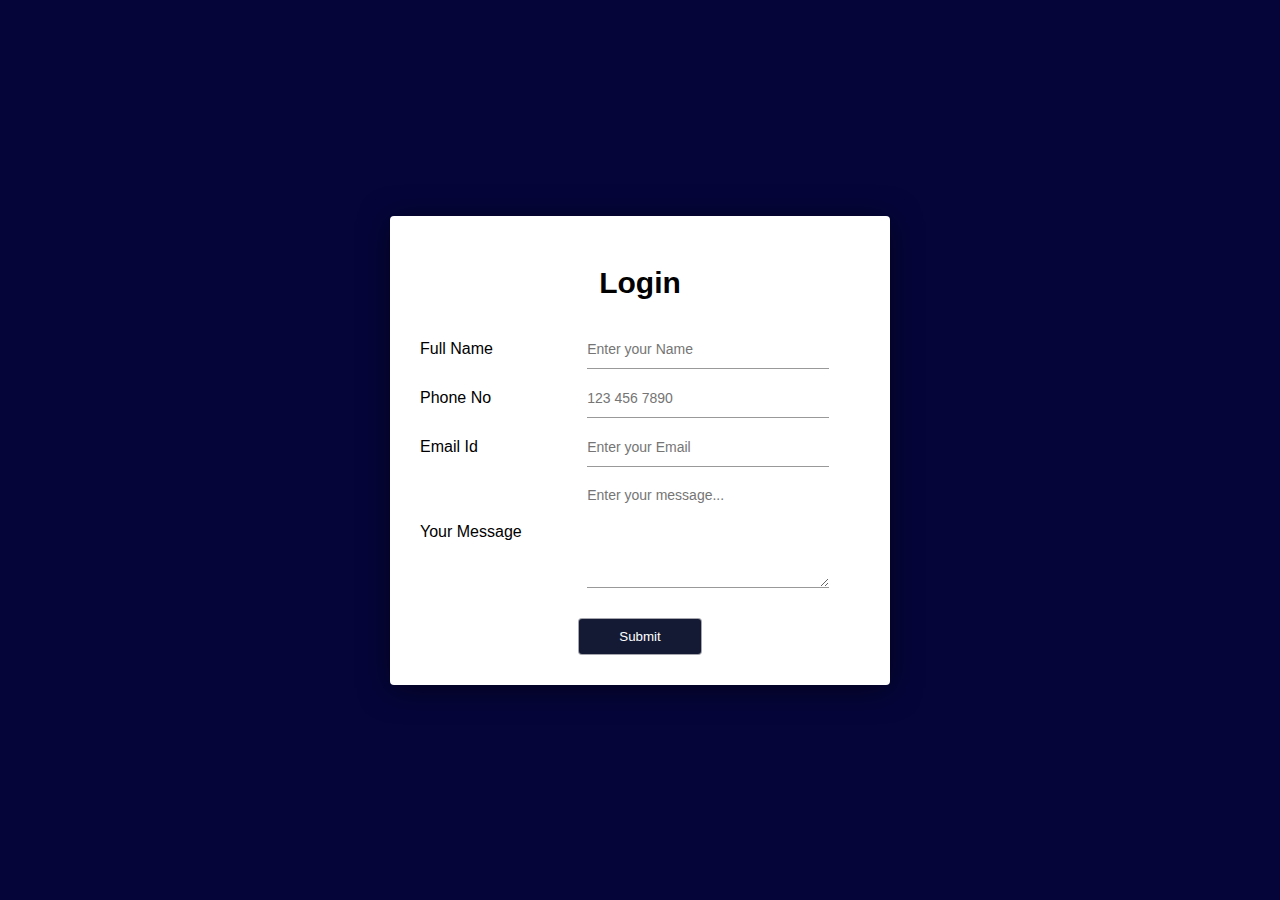
<file: login.html>
<!DOCTYPE html>
<html lang="en">
<head>
    <meta charset="UTF-8">
    <meta name="viewport" content="width=device-width, initial-scale=1.0">
    <title>Document</title>
    <link rel="stylesheet" href="login.css">
    <link rel="stylesheet" href="https://cdnjs.cloudflare.com/ajax/libs/font-awesome/6.6.0/css/all.min.css" integrity="sha512-Kc323vGBEqzTmouAECnVceyQqyqdsSiqLQISBL29aUW4U/M7pSPA/gEUZQqv1cwx4OnYxTxve5UMg5GT6L4JJg==" crossorigin="anonymous" referrerpolicy="no-referrer" />
</head>
<body>
    <div class="main-container">
        <form action="" >
            <h3>Login</h3>

            <div class="input-group">
                <label>Full Name</label>
                <input type="text" placeholder="Enter your Name" name="" id="contact-name" onkeyup="validateName()">
                <span id="name-error"></span>
            </div>
            <div class="input-group">
                <label>Phone No</label>
                <input type="tel" placeholder="123 456 7890" name=""  id="contact-phone" onkeyup="validatePhone()">
                <span id="phone-error"></span>
            </div>
            <div class="input-group">
                <label>Email Id</label>
                <input type="email" placeholder="Enter your Email" name="" id="contact-email" onkeyup="validateEmail()" >
                <span id="email-error"></span>
            </div>
            <div class="input-group">
                <label>Your Message</label>
                <textarea placeholder="Enter your message..." name="" rows="5" id="contact-message" onkeyup="validateMessage()" ></textarea>
                <span id="message-error"></span>
            </div>

            
            <button onclick="return validateForm()">Submit</button>

            <span id="submit-error"></span>
        </form>
       
          
          
        </div>
    </div>

    <script src="login.js"></script>
</body>
</html>
</file>
<file: login.css>
*{
    margin: 0;
    padding: 0;
    box-sizing: border-box;
    font-family: 'Poppins', sans-serif;
    
}

.main-container{
    background-color: rgb(5, 5, 58);
    height: 100vh;
    width: 100%;
    display: flex;
    align-items: center;
    justify-content: center;
}
.main-container form{
    width: 90%;
    max-width: 500px;
    padding: 50px 30px 20px;
    background-color: #fff;
    border-radius: 4px;
    box-shadow: 0 4px 30px rgba(0, 0, 0, 0.5);

}
.main-container form h3{
    text-align: center;
    margin-bottom: 30px;
    font-size: 30px;
}
.input-group{
    width: 100%;
    display: flex;
    align-items: center;
    margin: 10px 0;
}
.input-group label{
    flex-basis: 38%;
}
.input-group input,.input-group textarea{
    flex-basis: 55%;
    background: transparent;
    border: 0;
    outline: 0;
    padding: 10px 0;
    border-bottom: 1px solid #999;
    color: #333;
    font-size: 16px;
}
::placeholder{
    font-size: 14px;

}
form button{
    background: #141a34;
    color: #fff;
    border-radius: 4px;
    border: 1px solid rgba(225, 225, 225, 0.7);
    padding: 10px 40px;
    outline: 0;
    cursor: pointer;
    display: block;
    margin: 30px auto 10px;
}

.input-group span{
    font-size: 14px;
    color: red;
}
#submit-error{
    color: red;
}
</file>
